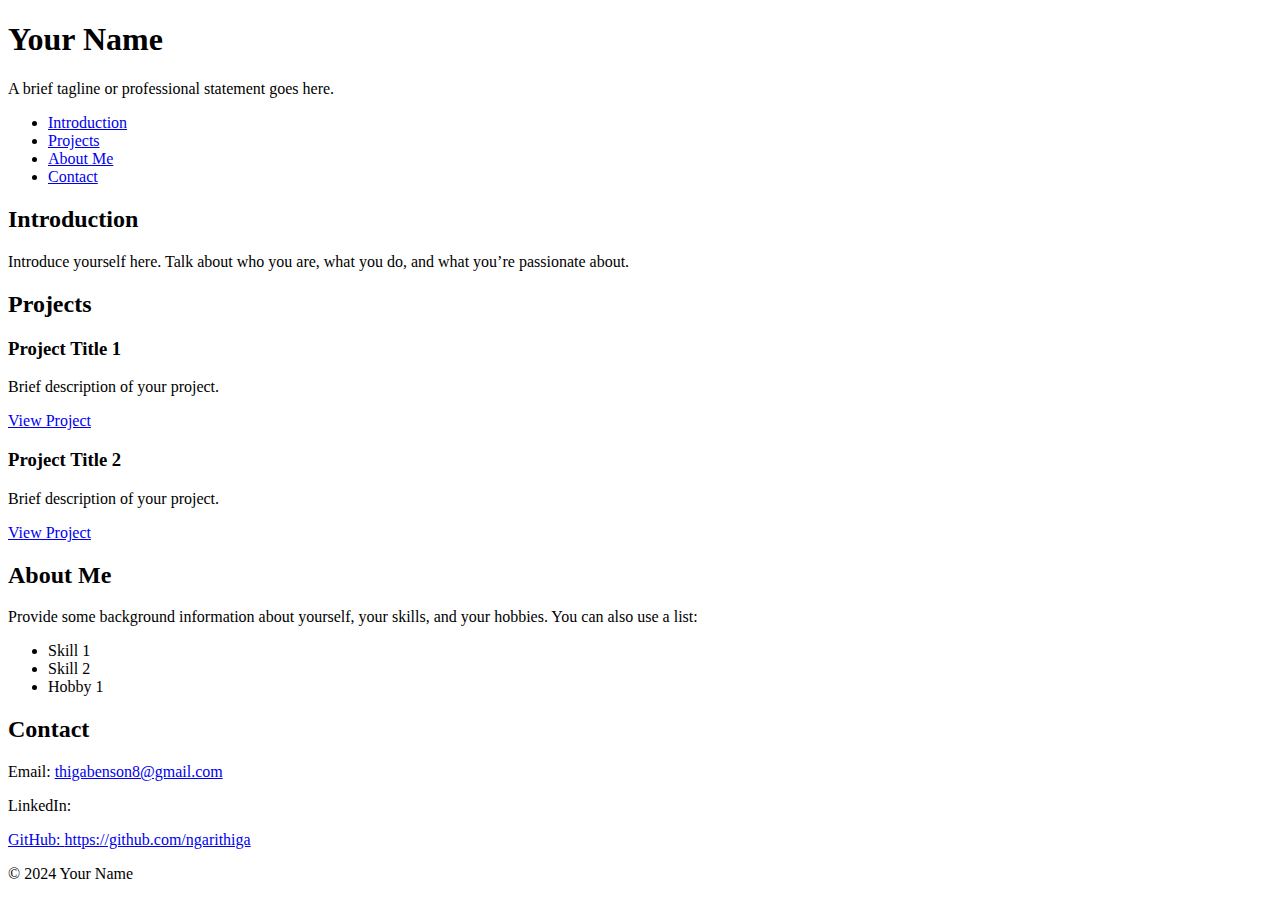
<file: portfolio/index.html>
<!DOCTYPE html>
<html lang="en">
<head>
    <meta charset="utf-8">
    <meta name="viewport" content="width=device-width, initial-scale=1.0">
    <title>Your Name - Personal Portfolio</title>
</head>
<body>
    <!-- Header -->
    <header>
        <h1>Your Name</h1>
        <p>A brief tagline or professional statement goes here.</p>
    </header>

    <!-- Navigation Bar -->
    <nav>
        <ul>
            <li><a href="#introduction">Introduction</a></li>
            <li><a href="#projects">Projects</a></li>
            <li><a href="#about">About Me</a></li>
            <li><a href="#contact">Contact</a></li>
        </ul>
    </nav>

    <!-- Content Sections -->
    <!-- Introduction Section -->
    <section id="introduction">
        <h2>Introduction</h2>
        <p>Introduce yourself here. Talk about who you are, what you do, and what you’re passionate about.</p>
    </section>

    <!-- Projects Section -->
    <section id="projects">
        <h2>Projects</h2>
        <!-- Example Project -->
        <article class="project">
            <h3>Project Title 1</h3>
            <p>Brief description of your project.</p>
            <a href="https://example.com/project1" target="_blank">View Project</a>
        </article>
        <article class="project">
            <h3>Project Title 2</h3>
            <p>Brief description of your project.</p>
            <a href="https://example.com/project2" target="_blank">View Project</a>
        </article>
        <!-- Add more projects as needed -->
    </section>

    <!-- About Me Section -->
    <section id="about">
        <h2>About Me</h2>
        <p>Provide some background information about yourself, your skills, and your hobbies. You can also use a list:</p>
        <ul>
            <li>Skill 1</li>
            <li>Skill 2</li>
            <li>Hobby 1</li>
        </ul>
    </section>

    <!-- Contact Section -->
    <section id="contact">
        <h2>Contact</h2>
        <p>Email: <a href="mailto:your.email@example.com">thigabenson8@gmail.com
        </a></p>
        <p>LinkedIn: <a href="https://" target="_blank"></awww.linkedin.com/in/benson-thiga-1b83bb220p>
        <p>GitHub: <a href="https://github.com/ngarithiga" target="_blank">https://github.com/ngarithiga</a></p>
    </section>

    <!-- Footer -->
    <footer>
        <p>&copy; 2024 Your Name</p>
    </footer>
</body>
</html>
</file>
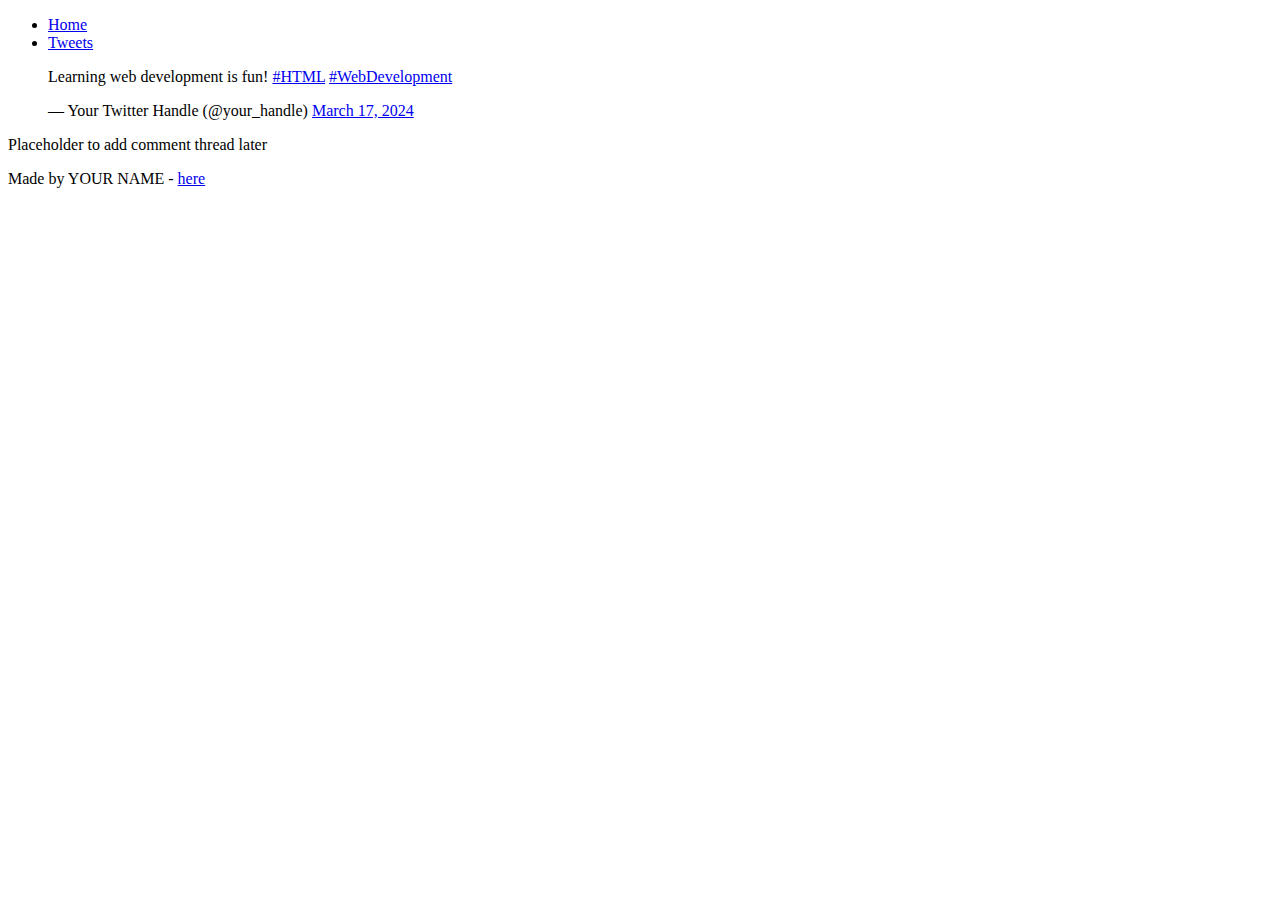
<file: html_basic/tweets.html>
<!DOCTYPE html>
<html lang="en">
<head>
    <meta charset="UTF-8">
    <meta name="viewport" content="width=device-width, initial-scale=1.0">
    <title>My Tweets</title>
</head>
<body>
    <!-- Header with navigation -->
    <header>
        <ul>
            <li><a href="index.html">Home</a></li>
            <li><a href="tweets.html">Tweets</a></li>
        </ul>
    </header>

    <!-- Main Content -->
    <main>
        <!-- Article -->
        <article>
            <!-- Embedded Tweet -->
            <blockquote class="twitter-tweet">
                <p lang="en" dir="ltr">Learning web development is fun! <a href="https://twitter.com/hashtag/HTML?src=hash&amp;ref_src=twsrc%5Etfw">#HTML</a> <a href="https://twitter.com/hashtag/WebDevelopment?src=hash&amp;ref_src=twsrc%5Etfw">#WebDevelopment</a></p>
                &mdash; Your Twitter Handle (@your_handle) <a href="https://twitter.com/your_handle/status/1234567890?ref_src=twsrc%5Etfw">March 17, 2024</a>
            </blockquote> 
            <script async src="https://platform.twitter.com/widgets.js" charset="utf-8"></script>
        </article>

        <!-- Aside -->
        <aside>
            <p>Placeholder to add comment thread later</p>
        </aside>
    </main>

    <!-- Footer -->
    <footer>
        <p>Made by YOUR NAME - <a href="https://www.example.com" target="_blank">here</a></p>
    </footer>
</body>
</html>
</file>
